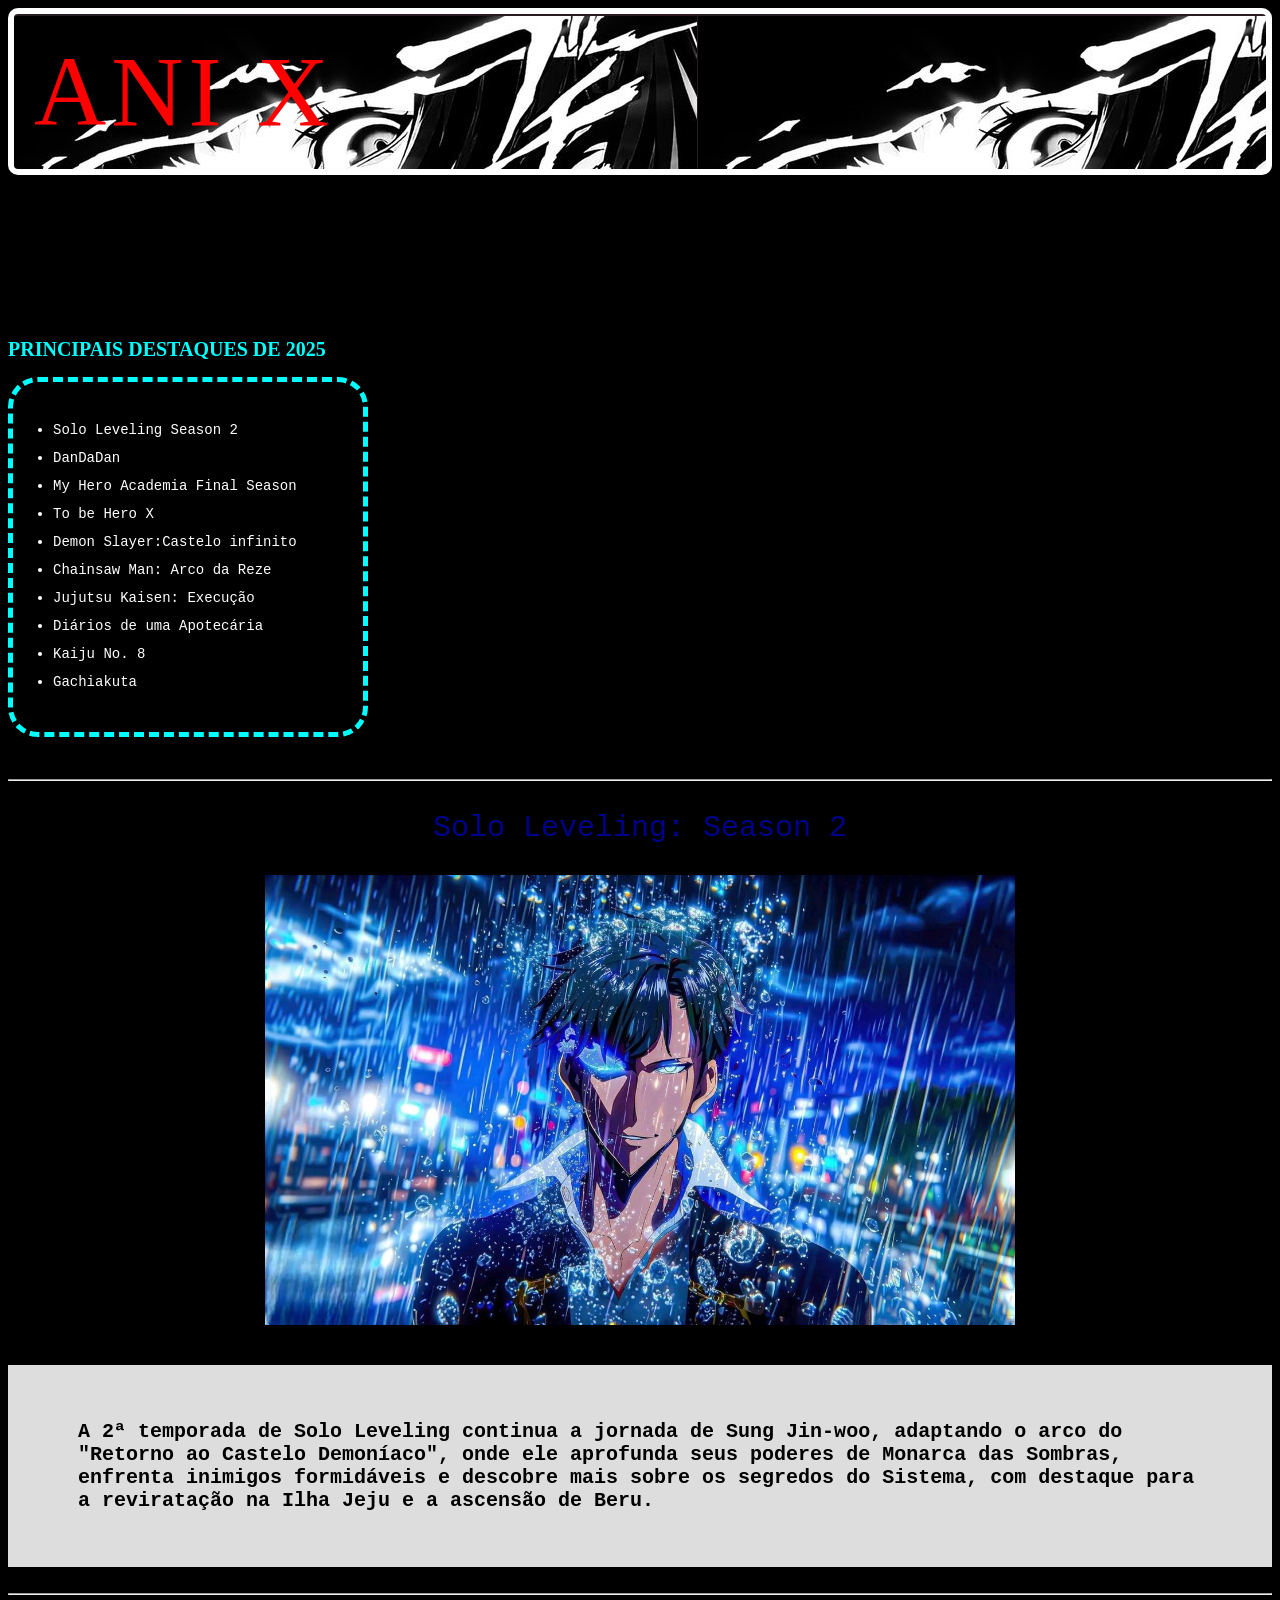
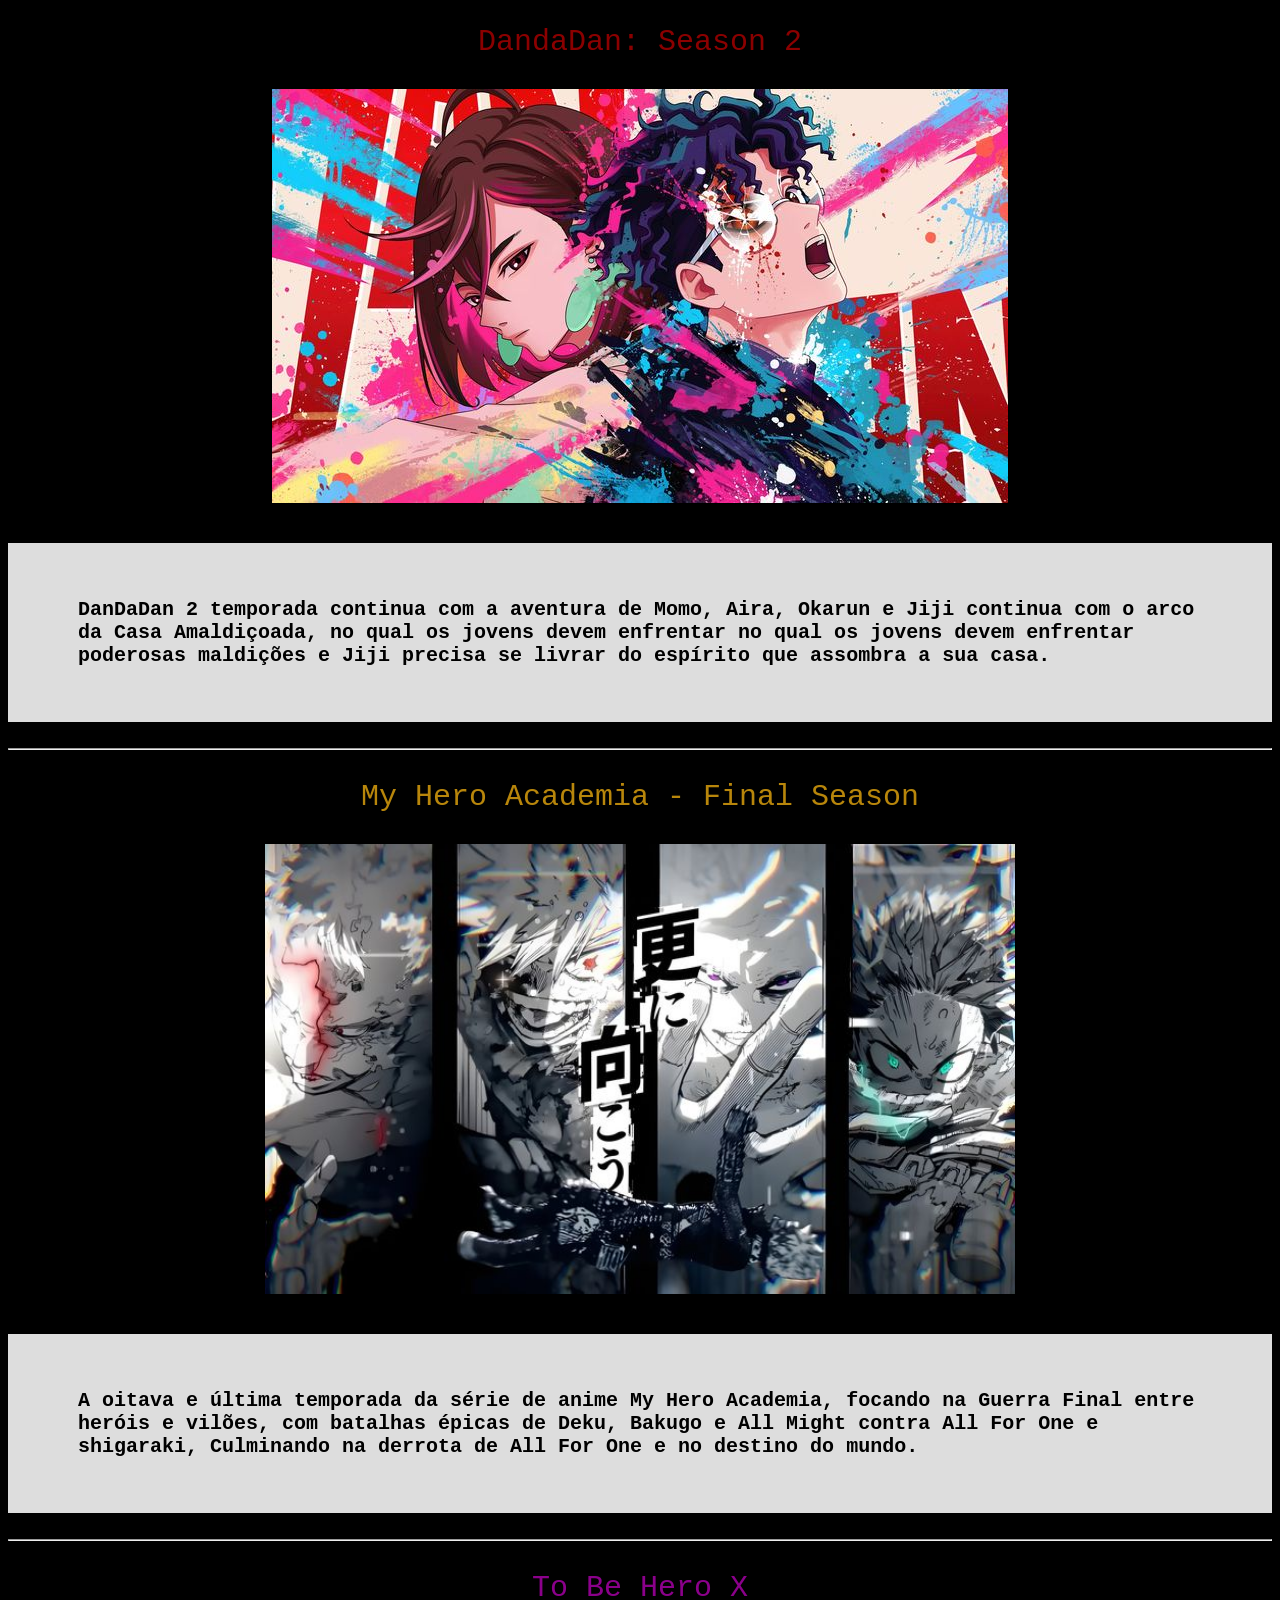
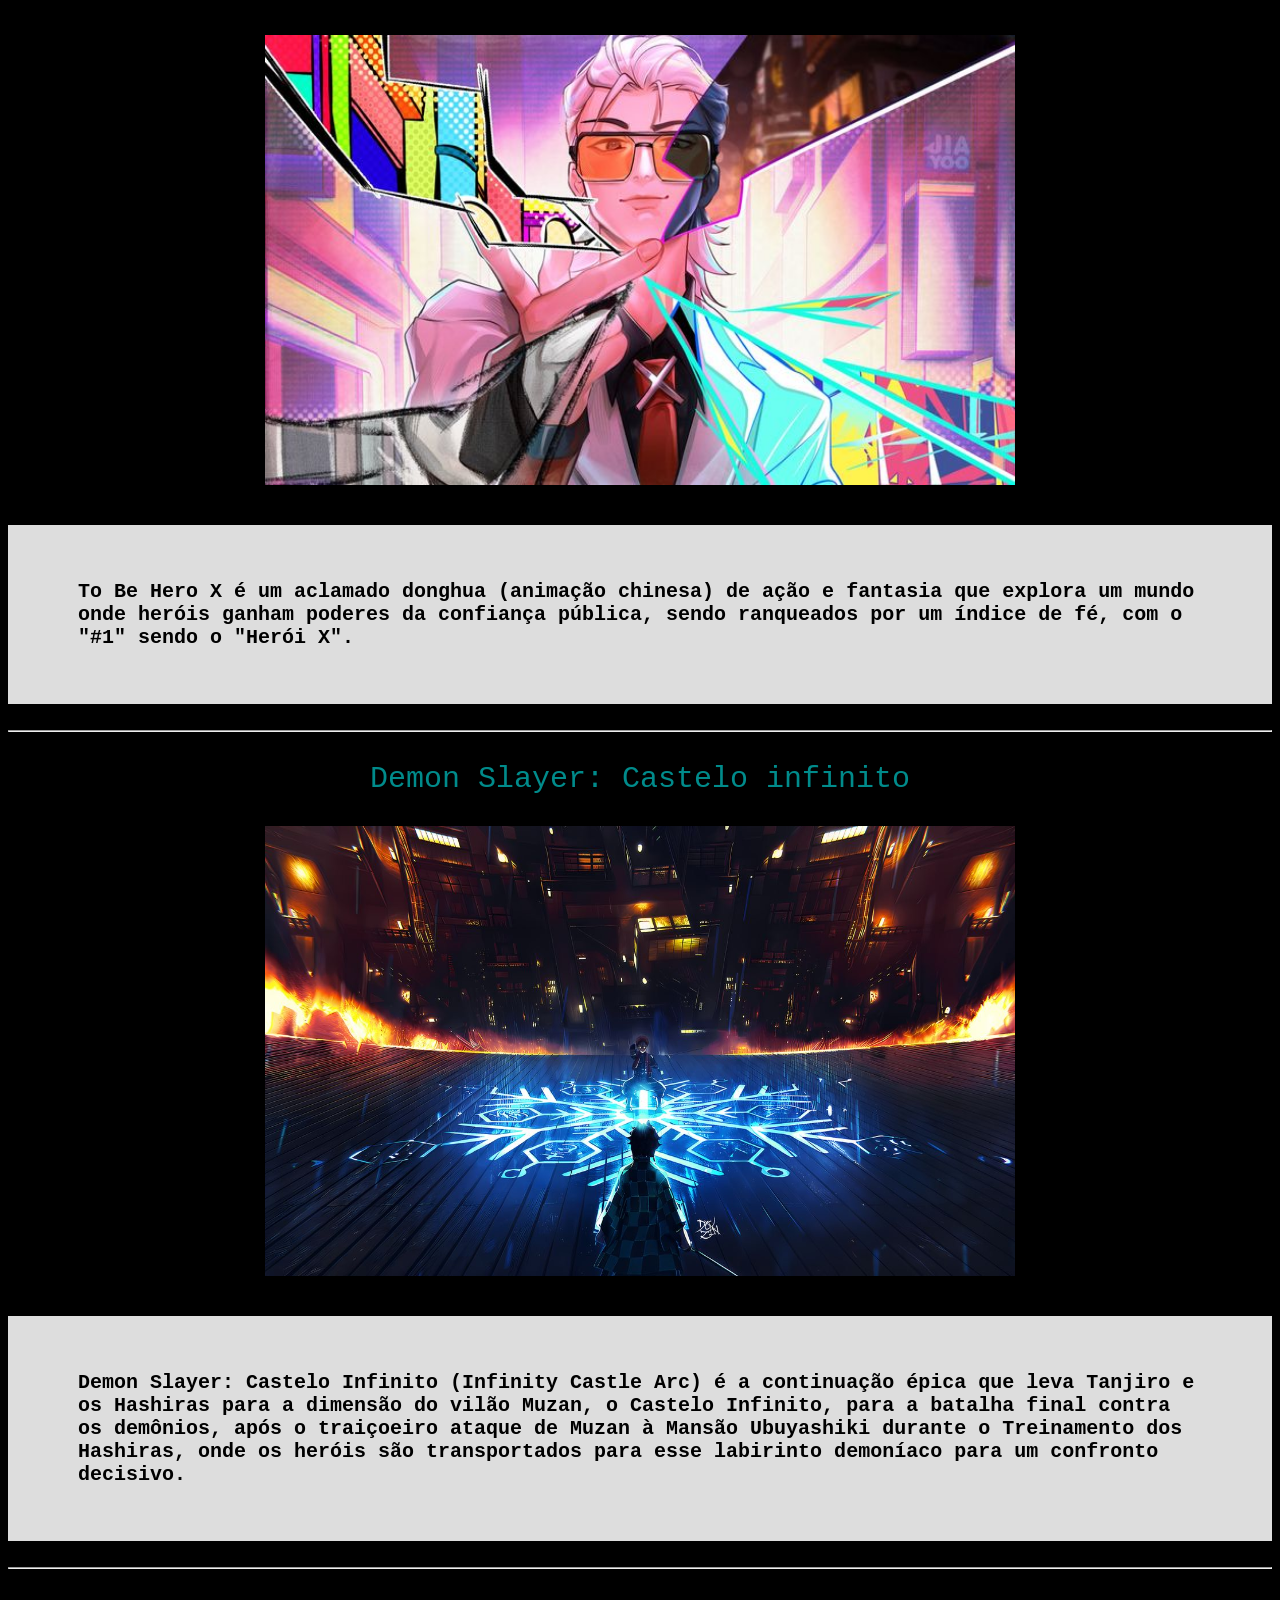
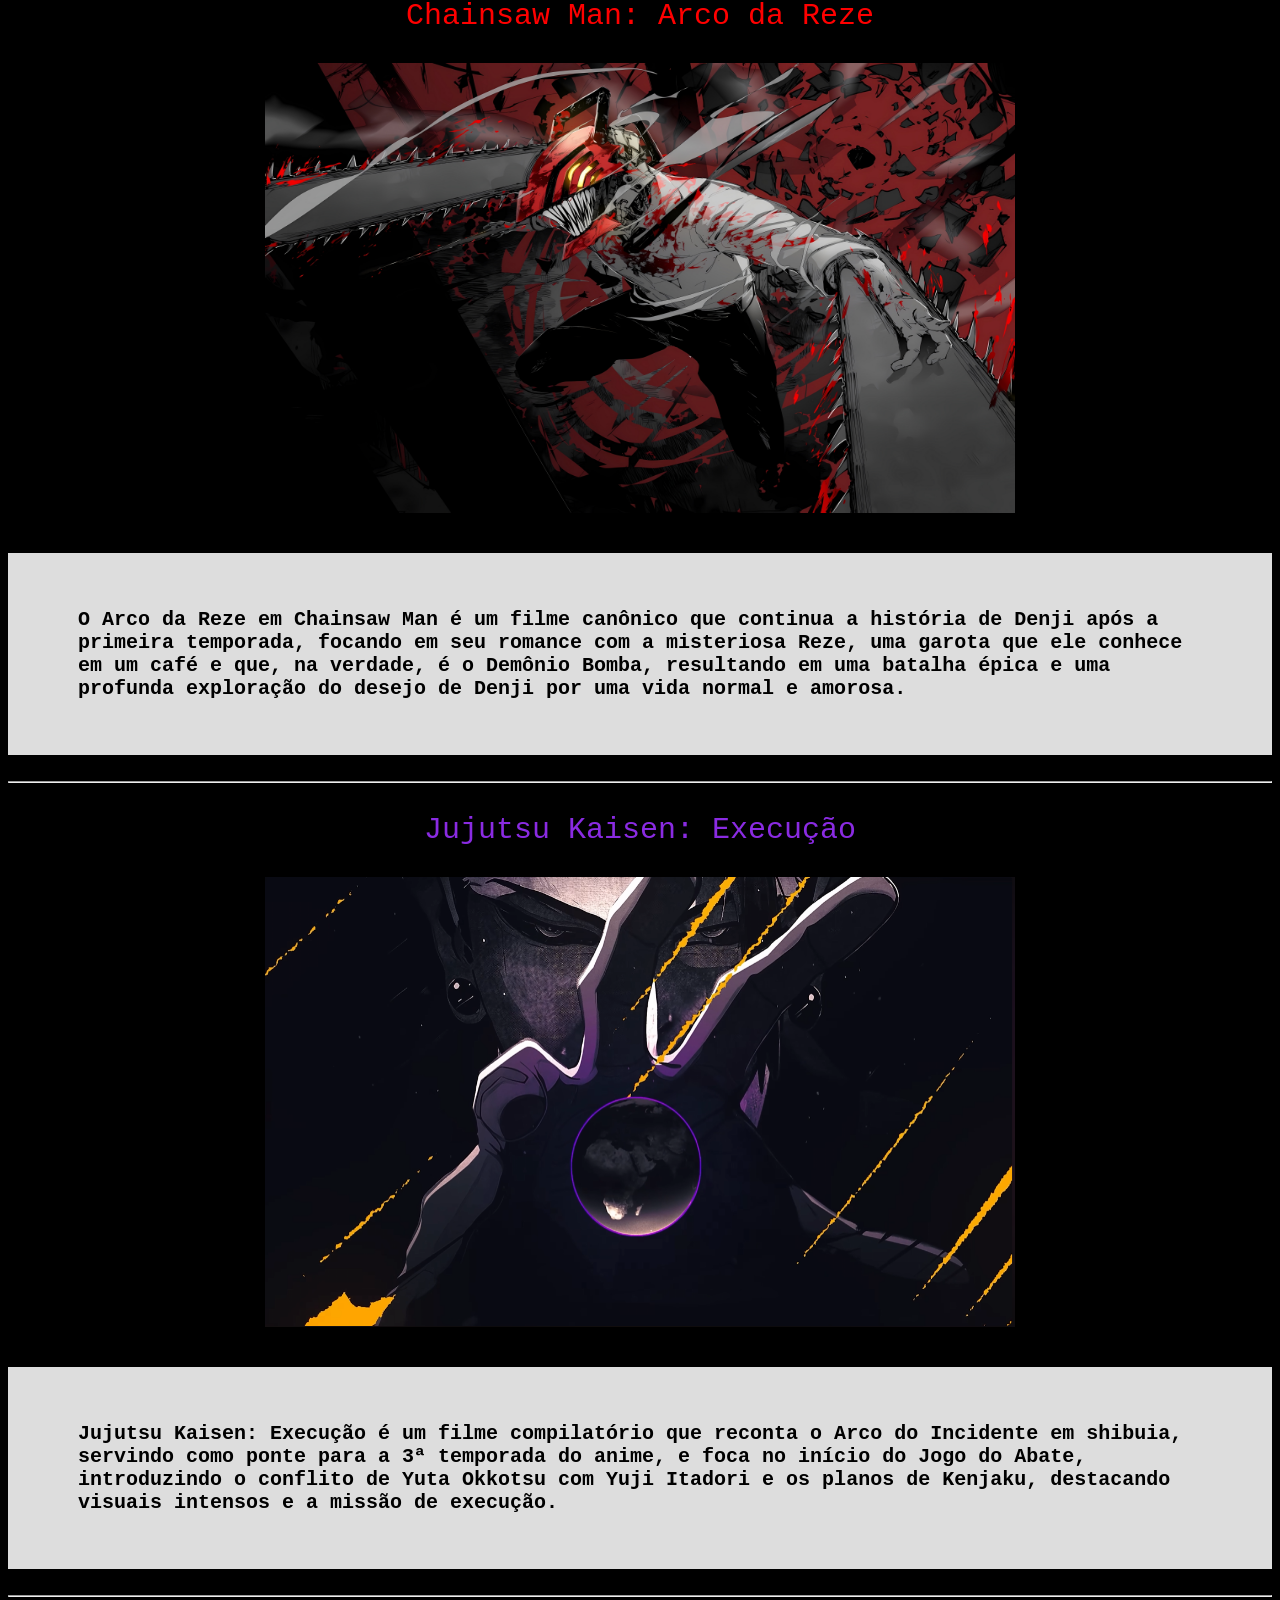
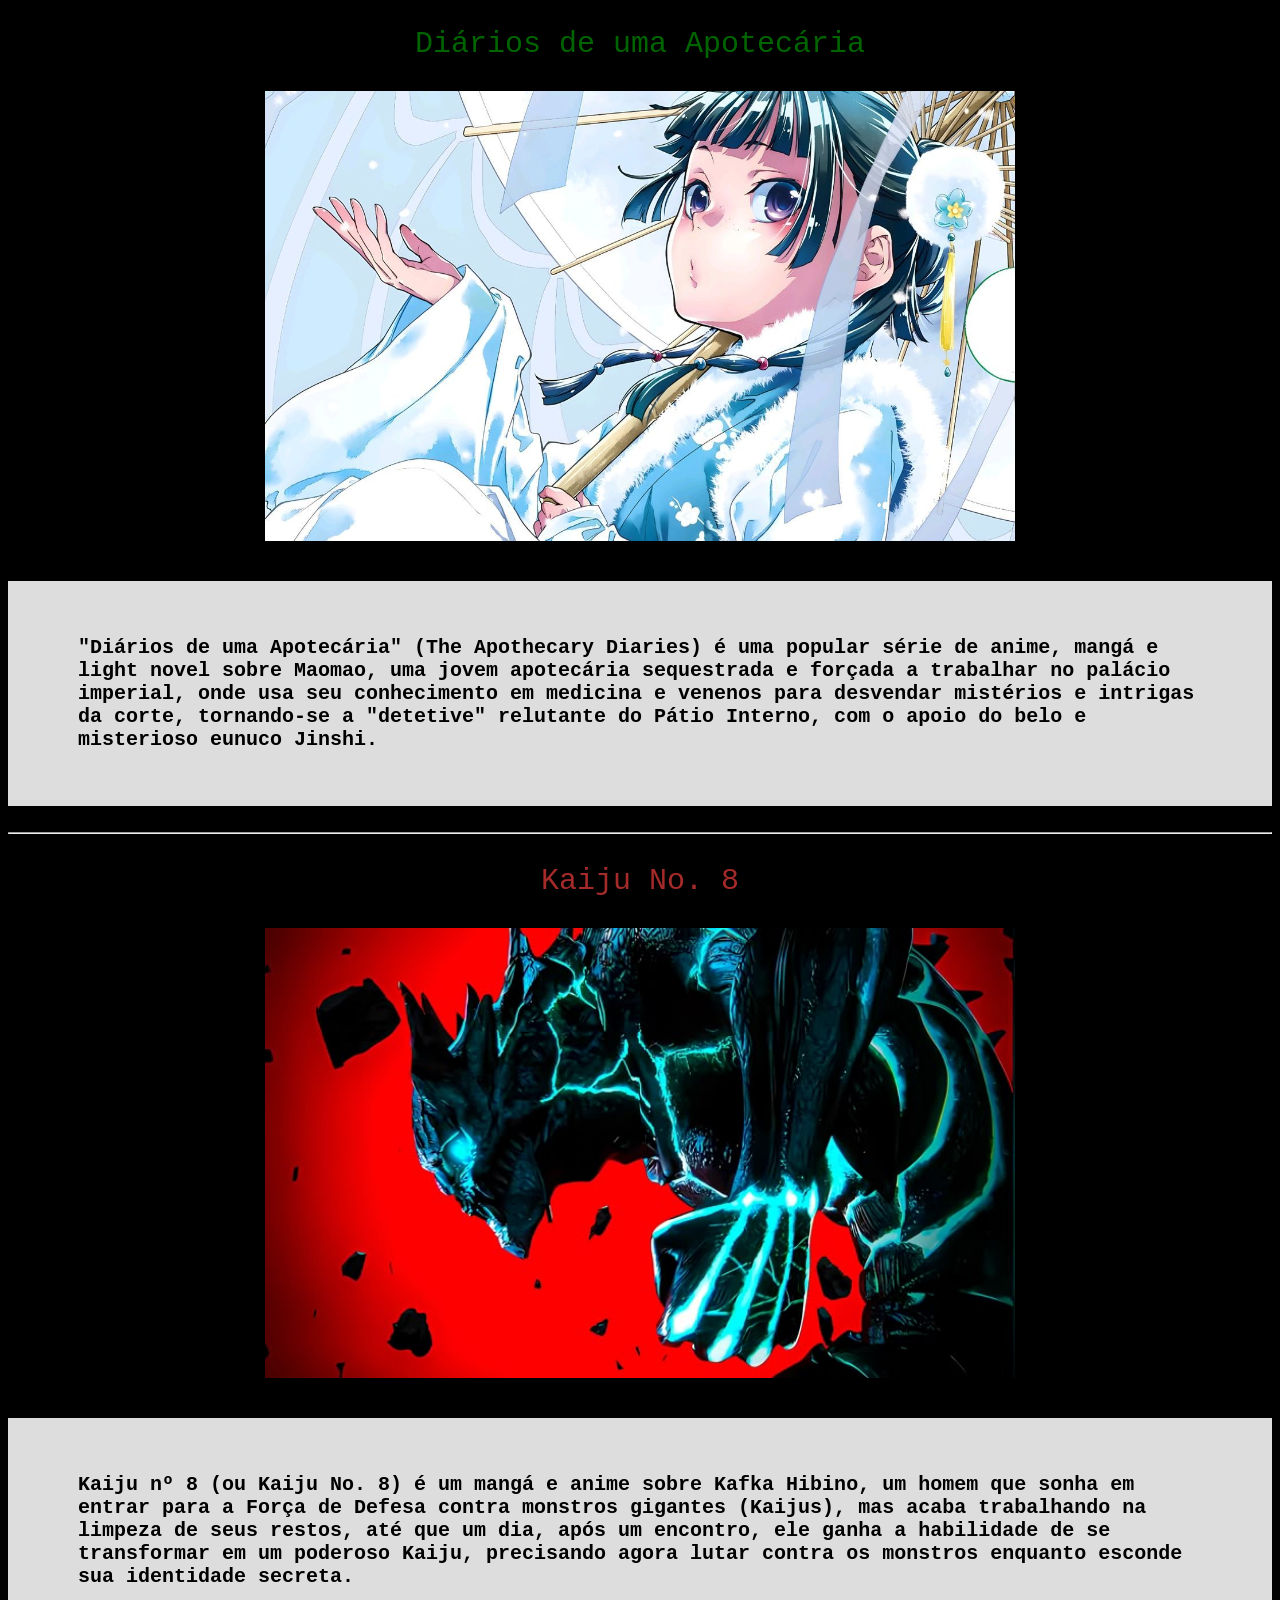
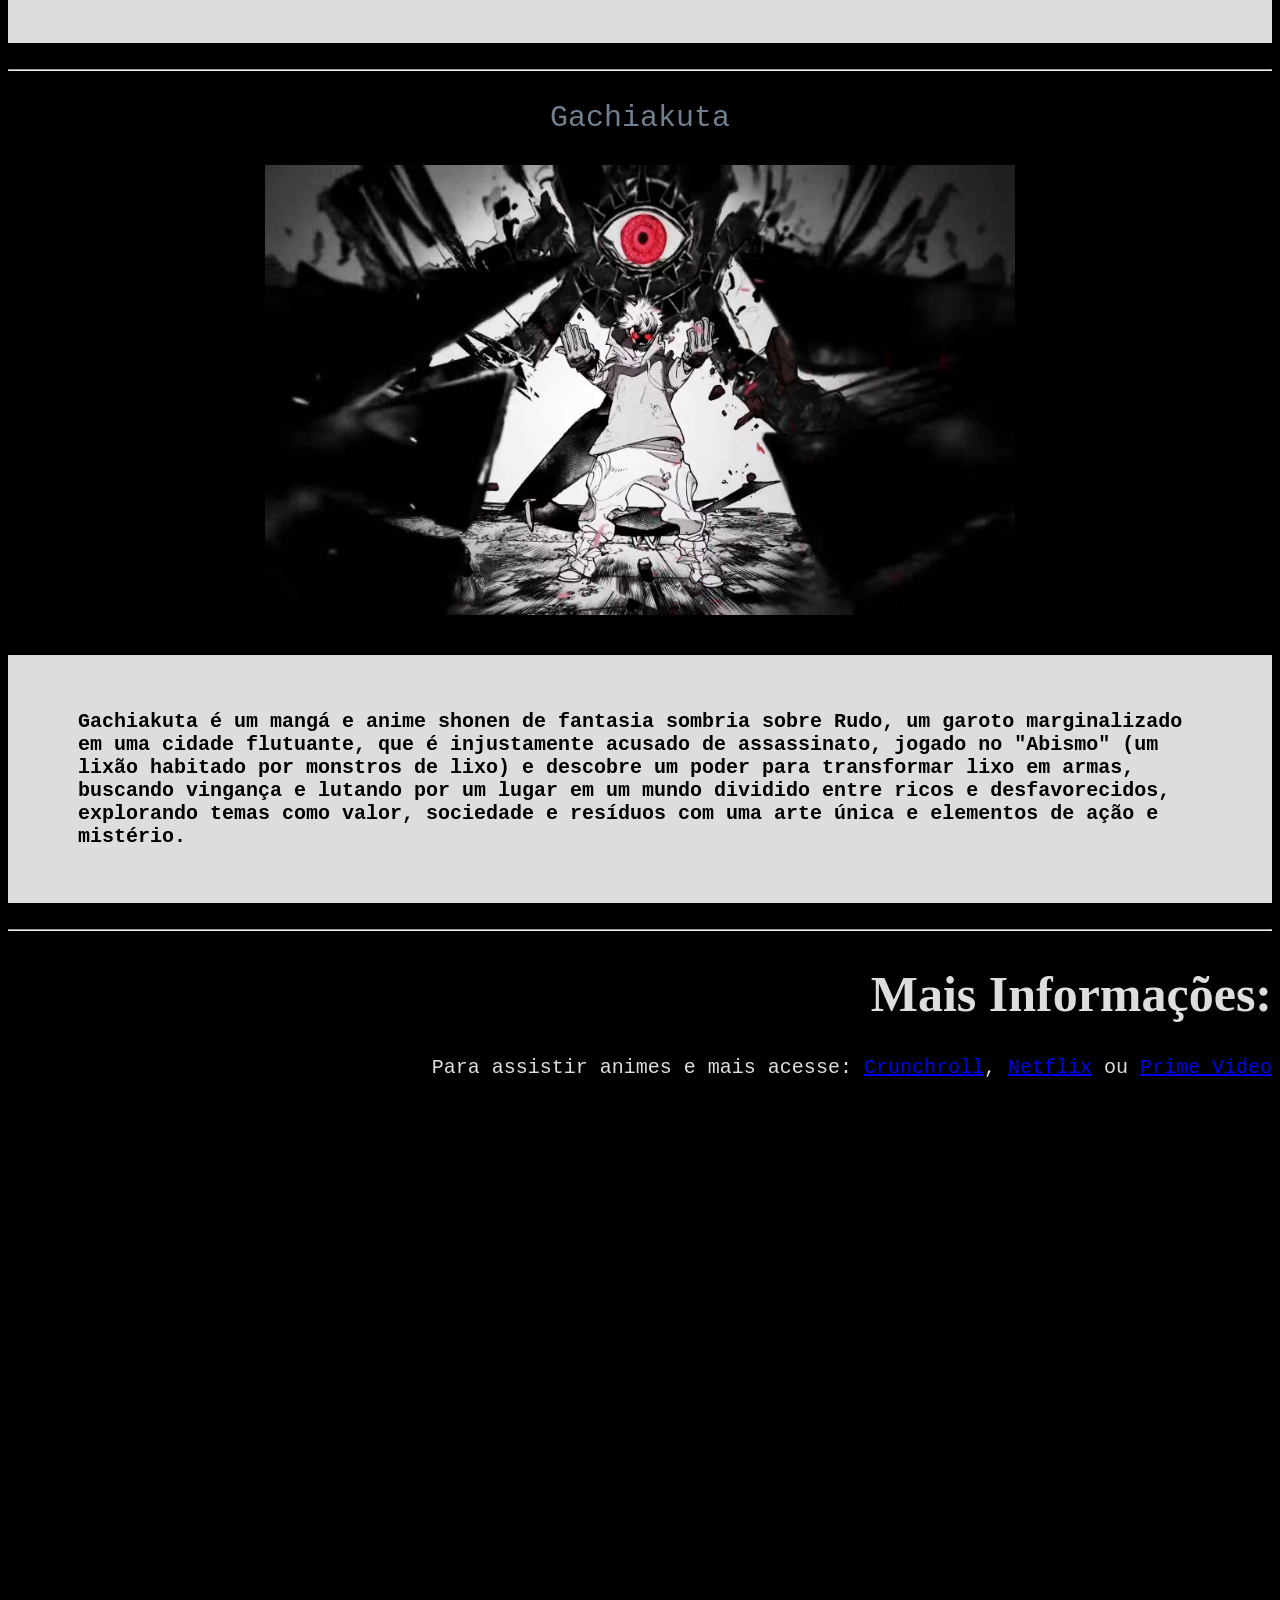
<file: 1.HTML/INDEX.HTML>
<!DOCTYPE html>
<html>
<head>
<title>Site</title>
<link rel="stylesheet" href="css/styles.css">
<link rel="stylesheet" href="css/lists.css"/>



</head>

<body style="padding-bottom: 500px;">

<div class="margin">Ani X</div>


<p>Os melhores animes de 2025 incluem continuações de sucesso como Solo Leveling (Season 2), DanDaDan (Season 2) e My Hero Academia (Final), além de destaques como To Be Hero X e
outros fenômenos de bilheteria como Demon Slayer: Castelo Infinito e o filme de Chainsaw Man: Arco da Reze, consolidando um ano de grandes adaptações e desfechos,
disponíveis em plataformas como Crunchroll, Netflix e Prime Video!</p>

<br>

<h1>PRINCIPAIS DESTAQUES DE 2025</h1>

<ul>
<li>Solo Leveling Season 2</li>
<li>DanDaDan</li>
<li>My Hero Academia Final Season</li>
<li>To be Hero X </li>
<li>Demon Slayer:Castelo infinito</li>
<li>Chainsaw Man: Arco da Reze</li>
<li>Jujutsu Kaisen: Execução</li>
<li>Diários de uma Apotecária</li>
<li>Kaiju No. 8</li>
<li>Gachiakuta</li>
</ul>

<br>
<hr>

<p style="text-align:center; font-size: 30px;color: darkblue;">Solo Leveling: Season 2</p>
<div class="featured-image">
<img src="IMG/Sungjinwoo-sololeveling.jpg"alt="Protagonista do anime Solo Leveling" width="750px"; height="450px"/>
<figcaption>Sung Jin-Woo</figcaption>
</div>
<br>
<div class="quotes-container">
<blockquote>
<p>A 2ª temporada de Solo Leveling continua a jornada de Sung Jin-woo, adaptando o arco do "Retorno ao Castelo Demoníaco",
onde ele aprofunda seus poderes de Monarca das Sombras, enfrenta inimigos formidáveis e descobre mais sobre os segredos do Sistema, com destaque para a reviratação 
na Ilha Jeju e a ascensão de Beru.</p>
</blockquote>
</div>

<br>
<hr>

<p style="text-align:center; font-size: 30px;color: darkred;">DandaDan: Season 2</p>
<div class="featured-image">
<img src="IMG/DANDANDAN.jpg" alt="Protagonistas"/>
<figcaption>Momo e Okarun</figcaption>
</div>
<br>

<div class="quotes-container">
<blockquote>
<p>DanDaDan 2 temporada continua com a aventura de Momo, Aira, Okarun e Jiji continua com o arco da Casa Amaldiçoada, 
no qual os jovens devem enfrentar no qual os jovens devem enfrentar poderosas maldições e Jiji precisa se livrar do espírito que assombra a sua casa. </p>
</blockquote>
</div>

<br>
<hr>

<p style="text-align:center; font-size: 30px;color: darkgoldenrod;">My Hero Academia - Final Season</p>
<div class="featured-image">
<img src="IMG/BokunoHero2.jpg"alt="Personagens principais da ultima temporada" width="750px"; height="450px"/>
<figcaption>All For One, Bakugo, Shigaraki e Midorya</figcaption>
</div>
<br>
<div class="quotes-container">
<blockquote>
<p>A oitava e última temporada da série de anime My Hero Academia, focando na Guerra Final entre heróis e vilões,
com batalhas épicas de Deku, Bakugo e All Might contra All For One e shigaraki, Culminando na derrota de All For One e no destino do mundo. </p>
</blockquote>
</div>

<br>
<hr>

<p style="text-align:center; font-size: 30px; color: darkmagenta;">To Be Hero X</p>
<div class="featured-image">
<img src="IMG/Tobeherox1.jpg"alt="Protagonista Lin Ling do anime To Be Hero X" width="750px"; height="450px"/>
<figcaption>Nice (Lin Ling)</figcaption>
</div>
<br>
<div class="quotes-container">
<blockquote>
<p>To Be Hero X é um aclamado donghua (animação chinesa) de ação e fantasia que explora um mundo onde heróis ganham 
poderes da confiança pública, sendo ranqueados por um índice de fé, com o "#1" sendo o "Herói X".</p>
</blockquote>
</div>

<br>
<hr>

<P style="text-align:center; font-size: 30px;color: darkcyan;">Demon Slayer: Castelo infinito</P>
<div class="featured-image">
<img src="IMG/TanjiroxAkaza.jpg"alt="Protagonista em uma luta com um vilão" width="750px"; height="450px"/>
<figcaption>Akaza X Tanjiro</figcaption>
</div>
<br>
<div class="quotes-container">
<blockquote>
<p>Demon Slayer: Castelo Infinito (Infinity Castle Arc) é a continuação épica que leva Tanjiro e os Hashiras para a dimensão
do vilão Muzan, o Castelo Infinito, para a batalha final contra os demônios, após o traiçoeiro ataque de Muzan à Mansão Ubuyashiki durante o Treinamento dos Hashiras,
onde os heróis são transportados para esse labirinto demoníaco para um confronto decisivo.</p>
</blockquote>
</div>

<br>
<hr>

<p style="text-align:center; font-size: 30px;color: red;">Chainsaw Man: Arco da Reze</p>
<div class="featured-image">
<img src="IMG/DDenji.jpg" alt="Protagonista do anime Chainsaw Man"width="750px"; height="450px"/>
<figcaption>Chainsaw Man - Dêmonio da Serra Elétrica (Denji)</figcaption>
</div>
<br>
<div class="quotes-container">
<blockquote>
<p>O Arco da Reze em Chainsaw Man é um filme canônico que continua a história de Denji após a primeira temporada,
focando em seu romance com a misteriosa Reze, uma garota que ele conhece em um café e que, na verdade, é o Demônio Bomba, resultando em uma batalha épica 
e uma profunda exploração do desejo de Denji por uma vida normal e amorosa.</p>
</blockquote>
</div>

<br>
<hr>

<p style="text-align:center; font-size: 30px;color: blueviolet;">Jujutsu Kaisen: Execução</p>
<div class="featured-image">
<img src="IMG/Geto.png"alt="Vilão do anime Jujutsu Kaisen" width="750px"; height="450px"/>
<figcaption>Kenjaku Geto</figcaption>
</div>
<br>
<div class="quotes-container">
<blockquote>
<p>Jujutsu Kaisen: Execução é um filme compilatório que reconta o Arco do Incidente em shibuia, servindo como ponte
para a 3ª temporada do anime, e foca no início do Jogo do Abate, introduzindo o conflito de Yuta Okkotsu com Yuji Itadori e os planos de Kenjaku,
destacando visuais intensos e a missão de execução. </p>
</blockquote>
</div>

<br>
<hr>

<p style="text-align:center; font-size: 30px;color:darkgreen;">Diários de uma Apotecária</p>
<div class="featured-image">
<img src="IMG/Apotecaria.jpg"alt="Protagonista do anime Diários de uma apotecária" width="750px"; height="450px"/>
<figcaption>MaoMao</figcaption>
</div>
<br>
<div class="quotes-container">
<blockquote>
<p>"Diários de uma Apotecária" (The Apothecary Diaries) é uma popular série de anime, mangá e light novel sobre Maomao,
uma jovem apotecária sequestrada e forçada a trabalhar no palácio imperial, onde usa seu conhecimento em medicina e venenos para desvendar mistérios e intrigas da corte,
tornando-se a "detetive" relutante do Pátio Interno, com o apoio do belo e misterioso eunuco Jinshi.</p>
</blockquote>
</div>

<br>
<hr>

<p style="text-align:center; font-size: 30px;color: brown;">Kaiju No. 8</p>
<div class="featured-image">
<img src="IMG/KaijuNo8.jpg"alt="Protagonista do anime Kaiju No 8." width="750px"; height="450px"/>
<figcaption>Kafka Hibino</figcaption>
</div>
<br>
<div class="quotes-container">
<blockquote>
<p>Kaiju nº 8 (ou Kaiju No. 8) é um mangá e anime sobre Kafka Hibino, um homem que sonha em entrar para a Força de Defesa
contra monstros gigantes (Kaijus), mas acaba trabalhando na limpeza de seus restos, até que um dia, após um encontro, ele ganha a habilidade de se transformar em um
poderoso Kaiju, precisando agora lutar contra os monstros enquanto esconde sua identidade secreta.</p>
</blockquote>
</div>

<br>
<hr>

<P style="text-align:center; font-size: 30px;color: slategray;">Gachiakuta</P>
<div class="featured-image">
<img src="IMG/Gachiakuta.jpg"alt="Protagonista do anime Gachiakuta" width="750px"; height="450px"/>
<figcaption>Rudo Surebrec</figcaption>
</div>
<br>
<div class="quotes-container">
<blockquote>
<p>Gachiakuta é um mangá e anime shonen de fantasia sombria sobre Rudo, um garoto marginalizado em uma cidade flutuante,
que é injustamente acusado de assassinato, jogado no "Abismo" (um lixão habitado por monstros de lixo) e descobre um poder para transformar lixo em armas,
buscando vingança e lutando por um lugar em um mundo dividido entre ricos e desfavorecidos, explorando temas como valor, sociedade e resíduos com uma arte única
e elementos de ação e mistério.</p>
</blockquote>
</div>
<br>
<hr>

<h1 style="font-size:50px;text-align: right; color: #ddd;">Mais Informações:</h1>
<p style="color: #ddd; text-align: right;">Para assistir animes e mais acesse: <a href="https://www.crunchyroll.com/pt-br">Crunchroll</a>, <a href="https://www.netflix.com/br/">Netflix</a> ou <a href="https://www.primevideo.com/offers/nonprimehomepage/ref=dv_web_force_root">Prime Video</a></p>


</body>
</html>
</file>
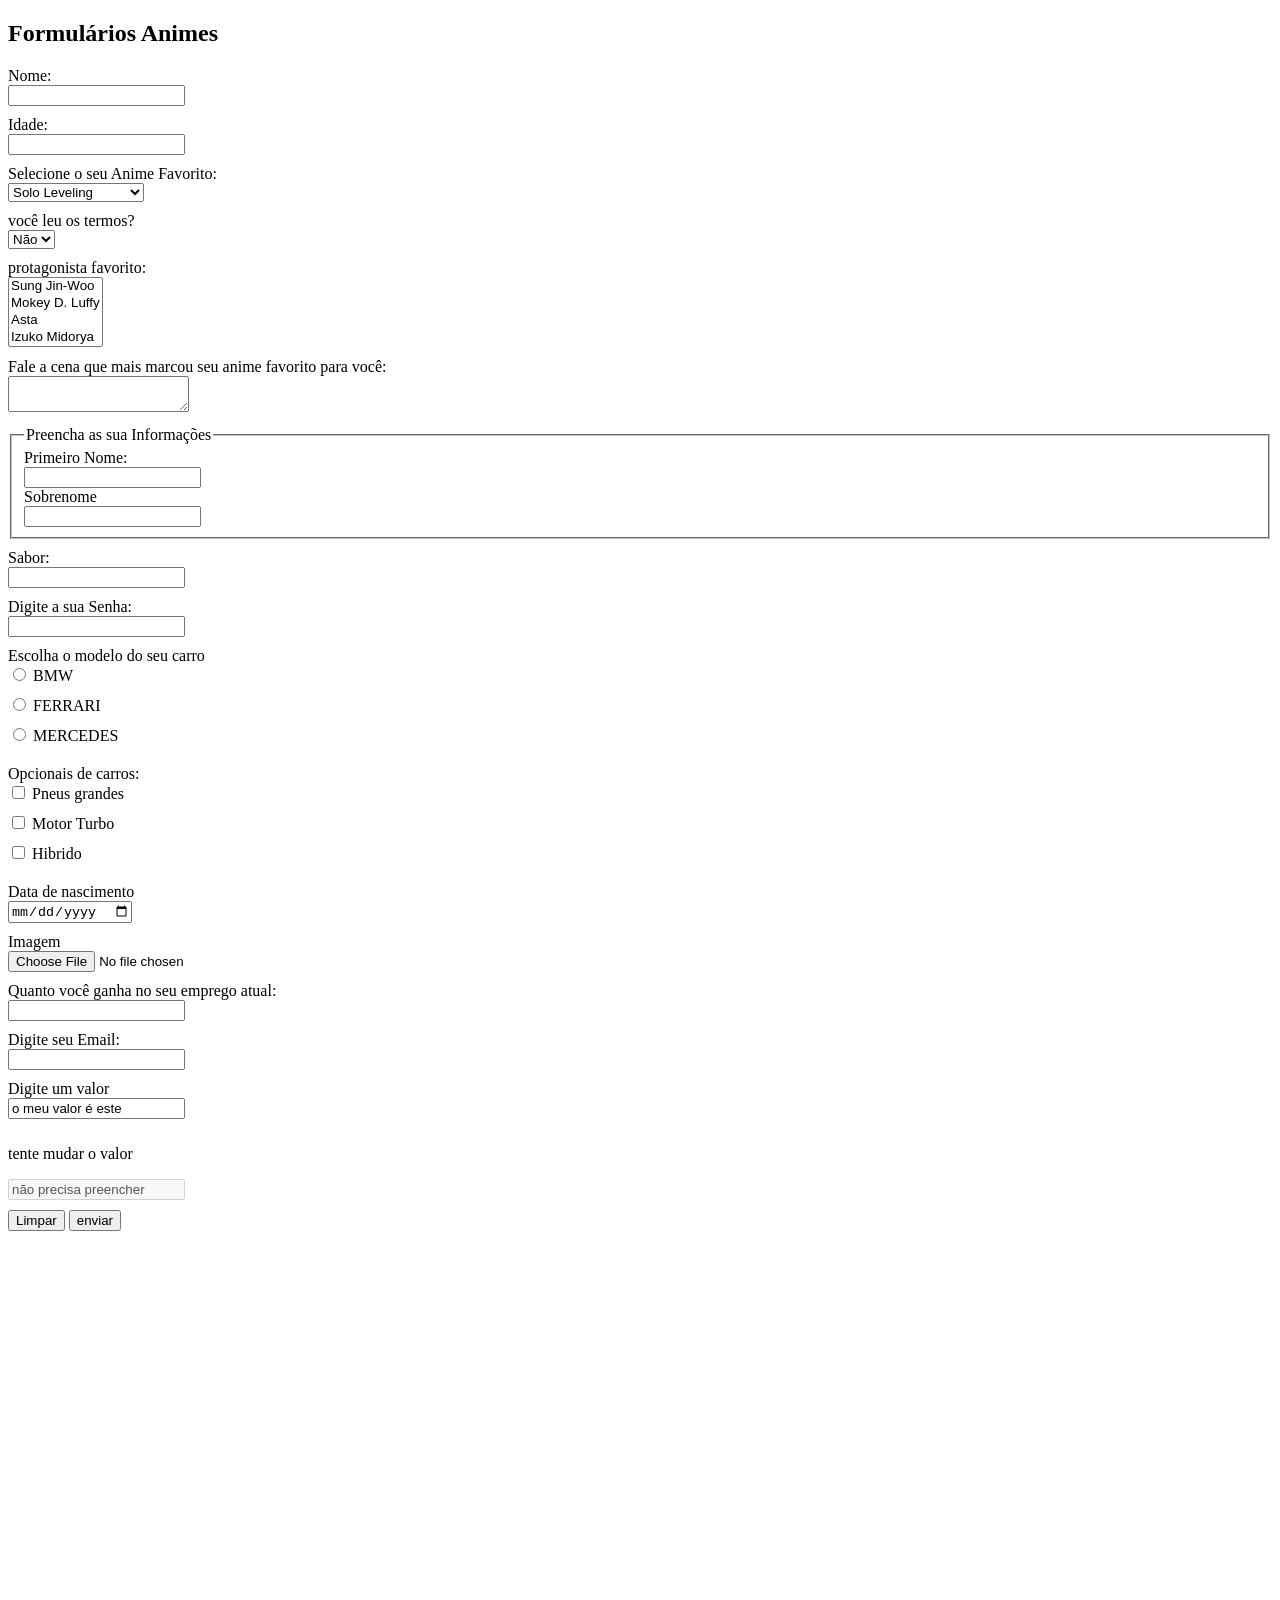
<file: 2.Formulário/INDEX.HTML>
<!DOCTYPE html>
<html lang="en">

<head>
    <meta charset="UTF-8">
    <meta name="viewport" content="width=device-width, initial-scale=1.0">
    <title>Formulários</title>
    <link rel="stylesheet" href="css/styles.css">
</head>

<body>
    <h2>Formulários Animes</h2>
    <form action="register.php" method="post">
        <div>
            <label>Nome:</label>
            <input type="text" />
        </div>

        <div>
            <label for="age">Idade:</label>
            <input type="text" name="age">
        </div>

        <div>
            <label for="job">Selecione o seu Anime Favorito:</label>
            <select name="job">
                <option value="sololeveling">Solo Leveling</option>
                <option value="onepiece">One Piece</option>
                <option value="blackclover">Black Clover</option>
                <option value="myheroacademia">My Hero Academia</option>
            </select>
        </div>

        <div>
            <label for="contract">você leu os termos?</label>
            <select name="contract">
                <option value="Sim">Sim</option>
                <option value="Não" selected>Não</option>
            </select>
        </div>

        <div>
            <label for="protagonista">protagonista favorito:</label>
            <select name="items" multiple>
                <option value="sungjinwoo">Sung Jin-Woo</option>
                <option value="luffy">Mokey D. Luffy</option>
                <option value="asta">Asta</option>
                <option value="midorya">Izuko Midorya</option>
            </select>
        </div>

        <div>
            <label for="comment">Fale a cena que mais marcou seu anime favorito para você:</label>
            <textarea name="comment"></textarea>
        </div>

        <div>
            <fieldset>
                <legend>Preencha as sua Informações</legend>
                <label for="firstname">Primeiro Nome:</label>
                <input type="text" name="firstname">
                <label for="lastname">Sobrenome</label>
                <input type="text" name="lastname">
            </fieldset>
        </div>

        <div>
            <label for="flavor">Sabor:</label>
            <input type="text" list="flavors" name="flavor">
            <datalist id="flavors">
                <option value="morango"></option>
                <option value="abacaxi"></option>
                <option value="cereja"></option>
            </datalist>
        </div>

        <div>
            <label for="password">Digite a sua Senha:</label>
            <input type="password" name="password">
        </div>

        <div>
            <label for="car_model">Escolha o modelo do seu carro</label>
            <div class="radio">
                <input type="radio" value="bmw" name="car_model">
                <label for="bmw">BMW</label>
            </div>
            <div class="radio">
                <input type="radio" value="FERRARI" name="car_model">
                <label for="ferrari">FERRARI</label>
            </div>
            <div class="radio">
                <input type="radio" value="mercedes" name="car_model">
                <label for="mercedes">MERCEDES</label>
            </div>
        </div>

<div>
<label for="optionals">Opcionais de carros:</label>
<div class="radio">
    <input type="checkbox" name="optionals[]" value="big_tires">
<label for="big_tires">Pneus grandes</label>
</div>
<div class="radio">
    <input type="checkbox" name="optionals[]" value="turbo_enigne">
<label for="turbo_enigne">Motor Turbo</label>
</div>
<div class="radio">
    <input type="checkbox" name="optionals[]" value="hybride">
<label for="hybride">Hibrido</label>
</div>
</div>

<div>
<label for="birthday">Data de nascimento</label>
<input type="date" name="birthday">
</div>

<div>
<label for="image">Imagem</label>
<input type="file" name="image">
</div>


<div>
<label for="salaly">Quanto você ganha no seu emprego atual:</label>
<input type="number" name="salary">
</div>

<div>
<label for="email">Digite seu Email:</label>
<input type="email" name="email">
</div>

<div>
<label for="value">Digite um valor</label>  
<input type="text" value="o meu valor é este" name="value">
</div>


<div>
    <p> tente mudar o valor</p>
<input type="text" value="não precisa preencher" disabled>

</div>





        <input type="reset" value="Limpar">


        <input type="submit" value="enviar">












    </form>

















</body>

</html>
</file>
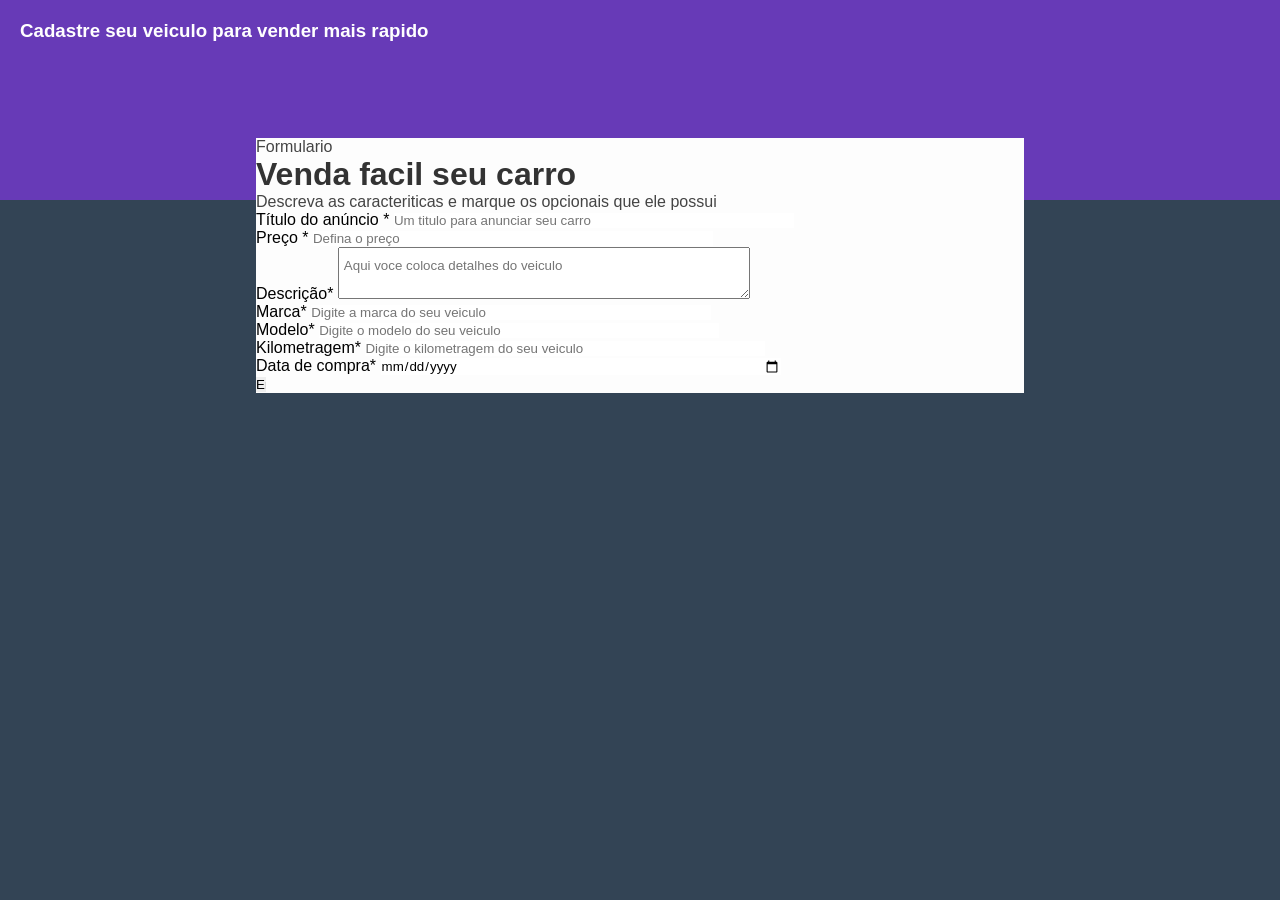
<file: 3_Form_project/index.html>
<!DOCTYPE html>
<html lang="en">
<head>
    <meta charset="UTF-8">
    <meta name="viewport" content="width=device-width, initial-scale=1.0">
    <title>Venda seu Carro</title>
    <link rel="stylesheet" href="css/style.css">
</head>
<body>
    <div class="container">
<div class="header">

    <h3>Cadastre seu veiculo para vender mais rapido</h3>
</div>
<div class="form-container">
<div class="form-header">
<p>Formulario</p>
<div class="form-body">
<h1 class="form-title">Venda facil seu carro</h1>
<p>Descreva as caracteriticas e marque os opcionais que ele possui</p>
<form>
    <div class="box-input">
    <label for="title">Título do anúncio <span class="required-field">*</span></label>
<input type="text" name="title" id="title" class="block" placeholder="Um titulo para anunciar seu carro" minlength="1" maxlength="30" required>

</div>
<div class="box-input">
    <label for="price">Preço <span class="required-field">*</span></label>
<input type="number" name="price" id="title" class="block" placeholder="Defina o preço" required>

</div>
<div class="box-input">
    <label for="description">Descrição<span class="required-field">*</span></label>
<textarea name="description"id="description" cols="30" rows="'0" placeholder="Aqui voce coloca detalhes do veiculo"></textarea>
</div>
 <div class="box-input">
    <label for="brand">Marca<span class="required-field">*</span></label>
<input type="text" name="brand" id="brand" class="block" placeholder="Digite a marca do seu veiculo" minlength="1" maxlength="30" required>

</div>

 <div class="box-input">
    <label for="model">Modelo<span class="required-field">*</span></label>
<input type="text" name="model" id="model" class="block" placeholder="Digite o modelo do seu veiculo" minlength="1" maxlength="30" required>

</div>

 <div class="box-input">
    <label for="model">Kilometragem<span class="required-field">*</span></label>
<input type="number" name="mileage" id="mileage" class="block" placeholder="Digite o kilometragem do seu veiculo" minlength="1" maxlength="30" required>

</div>

<div class="box-input">
    <label for="puchase_date">Data de compra<span class="required-field">*</span></label>
<input type="date" name="puchase_date" id="puchase_date" class="block" minlength="1" maxlength="30" required>

</div>

</div>



<input type="submit" value="Enviar">
</form>
</div>
    </div>
















</body>
</html>
</file>
<file: 1.HTML/css/styles.css>
html{
background-color: black;

}

p{
font-size: 20px;
font-family: monospace;
text-align: left;

}

body{
padding-bottom: 300px

}

h3 {
color: gold;

}
h1{
color: aqua;
font-size: 20px;
font-family: Georgia, 'Times New Roman', Times, serif;

}

.margin{
background-image: url(../IMG/Eyes.png);
padding: 20px;
color:red;
font-family:fantasy;
font-size: 100px;
border: 6px solid white;
border-radius: 10PX;
text-align: left;
text-transform: uppercase;
letter-spacing: 5px;
font-weight: 600px;


}

.featured-image{
text-align: center;
margin-top: 20px;

}
.conteiner{
max-width: 1100px;
background-color: black;
position: relative;
margin: 50px auto;
padding: 20px 50px;


}


.quotes-container{
background-color: #ddd;
padding: 30px;
font-weight: bold;
font-size: 25px;


}
</file>
<file: 1.HTML/css/lists.css>
ul{

border: 5px dashed aqua;
padding: 40px;
border-radius: 30px;
width: 270px;
height: 270px;

}

li{

font-family:monospace;
color: white;
font-size: 14px;
height: 28px;


}
</file>
<file: 2.Formulário/css/styles.css>
body{
padding-bottom: 500px;


}

div{
padding-bottom: 10px;


}

div input, div label{
display: block;

}

.radio label,
.radio input,
.radio span{
    
display: inline-block;



}
</file>
<file: 3_Form_project/css/style.css>
*{
margin: 0;
padding: 0;
font-family: Arial, Helvetica, sans-serif;
}


body{
    background-color: #345;
}


h1,h2,h3,h4,h4{
    color: #333;
}


p{
    color: #444;
}


input{
    border: none;
    border-bottom: 10px;
width: 10px;
}


input[type="text"], input[type="number"], input[type="date"], input[type="file"],textarea{
    width: 400px;
}
textarea{
    padding: 10px 5px;
}

.header{
height: 160px;
padding: 20px;
background-color: #673ab7;
}

.header h3{
color: white;
margin-top: 0;
}

.form-container{
    background-color: #fdfdfd;
width: 60%;
margin: 0 auto;
position: relative;
top: -62px;
}
</file>
